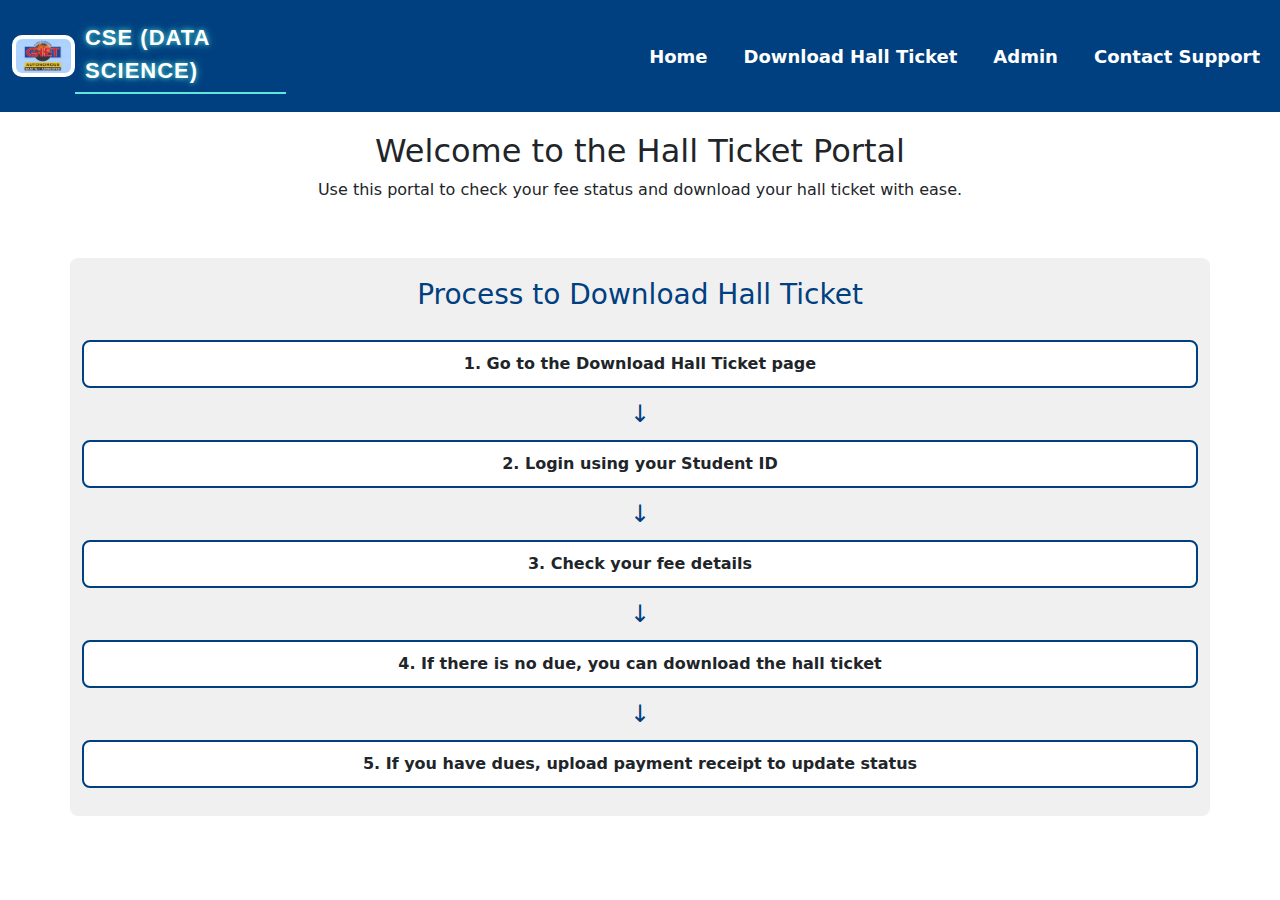
<file: index.html>
<!DOCTYPE html>
<html lang="en">
<head>
  <meta charset="UTF-8">
  <meta name="viewport" content="width=device-width, initial-scale=1.0">
  <title>Hall Ticket Portal - GIET</title>
  <link rel="stylesheet" href="style.css">
  <link href="https://cdn.jsdelivr.net/npm/bootstrap@5.3.7/dist/css/bootstrap.min.css" rel="stylesheet">
  <style>
    /* Extra responsive styling for process flow */
    .process-flow {
      display: flex;
      flex-direction: column;
      align-items: center;
    }
    @media (min-width: 992px) { /* Laptop/Desktop */
      .process-flow {
        flex-direction: row;
        justify-content: center;
        flex-wrap: wrap;
      }
      .process-flow .arrow {
        transform: rotate(0deg); /* arrows sideways */
        margin: 0 15px;
      }
    }
    @media (max-width: 991px) { /* Tablet & Mobile */
      .process-flow .arrow {
        transform: rotate(90deg); /* keep arrows downwards */
        margin: 10px 0;
      }
    }
  </style>
</head>
<body>
  <!-- Navigation Bar -->
  <header>
    <nav class="navbar custom-navbar navbar-expand-lg">
      <div class="container-fluid">
        <div class="logo">
          <img src="giet-logo.jpg" alt="GIET Logo">
        </div>

        <!-- Center: Course Name -->
        <div class="course-title">
          CSE (DATA SCIENCE)
        </div>

        <!-- Mobile menu toggle -->
        <button class="navbar-toggler ms-auto" type="button" data-bs-toggle="collapse" data-bs-target="#navbarNav">
          <span class="navbar-toggler-icon"></span>
        </button>

        <!-- Nav links -->
        <div class="collapse navbar-collapse" id="navbarNav">
          <ul class="navbar-nav ms-auto">
            <li class="nav-item"><a class="nav-link" href="index.html">Home</a></li>
            <li class="nav-item"><a class="nav-link" href="login.html">Download Hall Ticket</a></li>
            <li class="nav-item"><a class="nav-link" href="admin.html">Admin</a></li>
            <li class="nav-item"><a class="nav-link" href="#">Contact Support</a></li>
          </ul>
        </div>
      </div>
    </nav>
  </header>

  <!-- Welcome Section -->
  <main>
    <section class="welcome container text-center text-lg-start">
      <h2 class="text-center">Welcome to the Hall Ticket Portal</h2>
      <p class="text-center">Use this portal to check your fee status and download your hall ticket with ease.</p>
    </section>

    <!-- Process Section -->
    <section class="process container">
      <h3>Process to Download Hall Ticket</h3>
      <div class="process-flow">
        <div class="step">1. Go to the <strong>Download Hall Ticket</strong> page</div>
        <div class="arrow">↓</div>
        <div class="step">2. Login using your <strong>Student ID</strong></div>
        <div class="arrow">↓</div>
        <div class="step">3. Check your fee details</div>
        <div class="arrow">↓</div>
        <div class="step">4. If there is no due, you can download the hall ticket</div>
        <div class="arrow">↓</div>
        <div class="step">5. If you have dues, upload payment receipt to update status</div>
      </div>
    </section>
  </main>

  <script src="https://cdn.jsdelivr.net/npm/bootstrap@5.3.7/dist/js/bootstrap.bundle.min.js"></script>
</body>
</html>
</file>
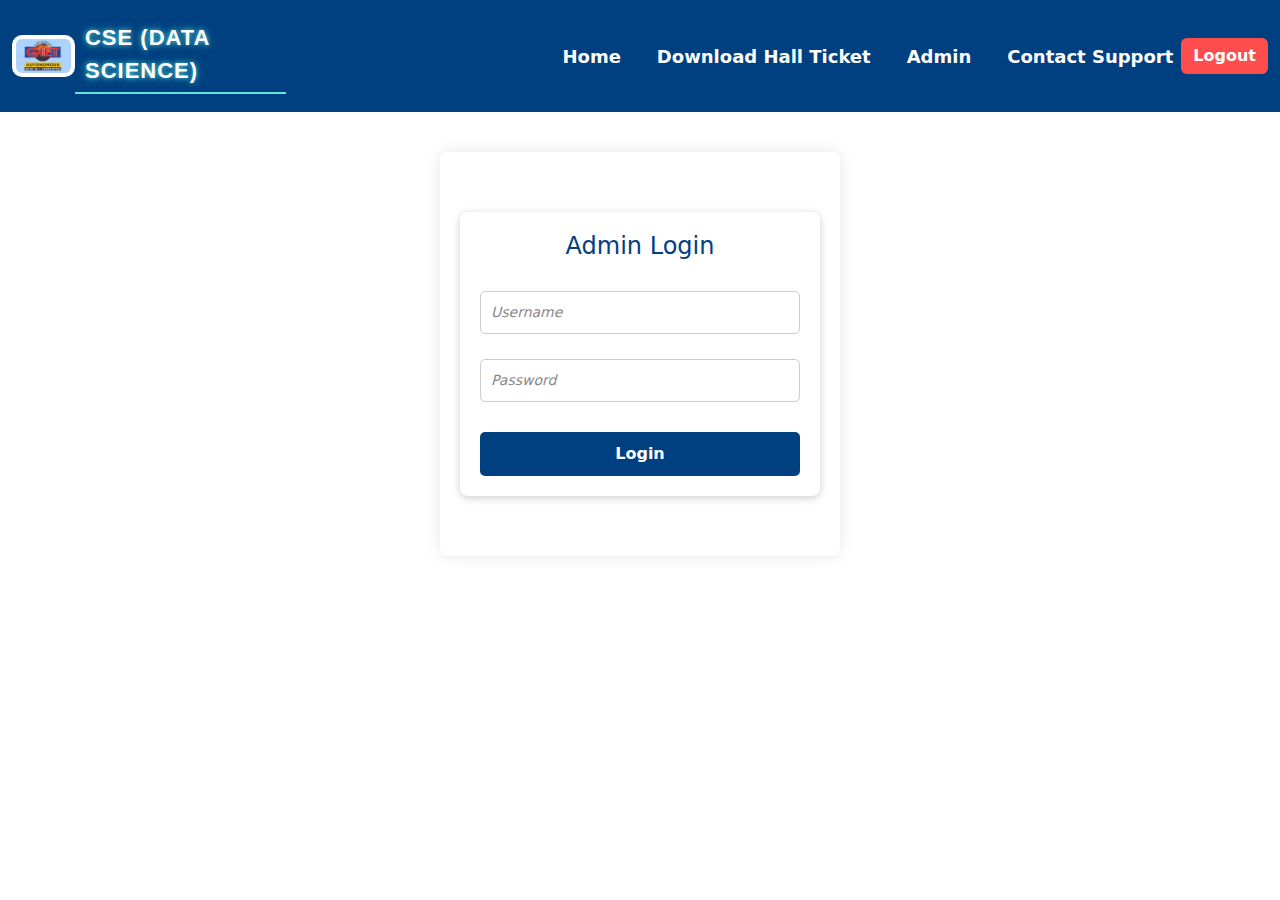
<file: admin.html>
<!DOCTYPE html>
<html lang="en">
<head>
<meta charset="UTF-8">
<title>Admin Panel - Student Management</title>
<link rel="stylesheet" href="style.css">
<link href="https://cdn.jsdelivr.net/npm/bootstrap@5.3.7/dist/css/bootstrap.min.css" rel="stylesheet">
</head>
<body>

<!-- Navigation Bar -->
  <header>
    <nav class="navbar custom-navbar navbar-expand-lg">
      <div class="container-fluid">
        <div class="logo">
          <img src="giet-logo.jpg" alt="GIET Logo">
        </div>

        <!-- Center: Course Name -->
        <div class="course-title">
          CSE (DATA SCIENCE)
        </div>

        <!-- Mobile menu toggle -->
        <button class="navbar-toggler ms-auto" type="button" data-bs-toggle="collapse" data-bs-target="#navbarNav">
          <span class="navbar-toggler-icon"></span>
        </button>

        <!-- Nav links -->
        <div class="collapse navbar-collapse" id="navbarNav">
          <ul class="navbar-nav ms-auto">
            <li class="nav-item"><a class="nav-link" href="index.html">Home</a></li>
            <li class="nav-item"><a class="nav-link" href="login.html">Download Hall Ticket</a></li>
            <li class="nav-item"><a class="nav-link" href="admin.html">Admin</a></li>
            <li class="nav-item"><a class="nav-link" href="#">Contact Support</a></li>
            <li class="navbar-right"><a href="#" class="logout-btn" id="logoutBtn">Logout</a></li>
          </ul>
        </div>
      </div>
    </nav>
  </header>

<main>
<div class="login-container">
<!-- Admin Login Form -->
<div id="adminLoginForm">
  <h1>Admin Login</h1>
  <form>
    <input type="text" id="adminUsername" placeholder="Username" required />
    <input type="password" id="adminPassword" placeholder="Password" required />
    <button type="submit">Login</button>
  </form>
</div>
</div>

<!-- Admin Actions -->
<div id="adminActions" style="display:none;">
  <h1>Admin Dashboard</h1>
  
  <!-- Add Student -->
  <section>
    <h2>Add Student</h2>
    <input type="text" id="studentId" placeholder="Roll No" required>
    <input type="text" id="studentName" placeholder="Name" required>
    <input type="text" id="studentCourse" placeholder="Course" required>
    <input type="text" id="studentYear" placeholder="Year" required>
    <input type="number" id="studentFee" placeholder="Fee Due" required>
    <button id="addStudentBtn">Add Student</button>
  </section>

  <!-- Delete Student -->
  <section>
    <h2>Delete Student</h2>
    <input type="text" id="deleteStudentId" placeholder="Roll No" required>
    <button id="deleteStudentBtn">Delete Student</button>
  </section>

  <p id="adminMessage" style="font-weight:bold;"></p>
</div>
</main>

<script src="admin.js" defer></script>
<script src="https://cdn.jsdelivr.net/npm/bootstrap@5.3.7/dist/js/bootstrap.bundle.min.js"></script>

</body>
</html>
</file>
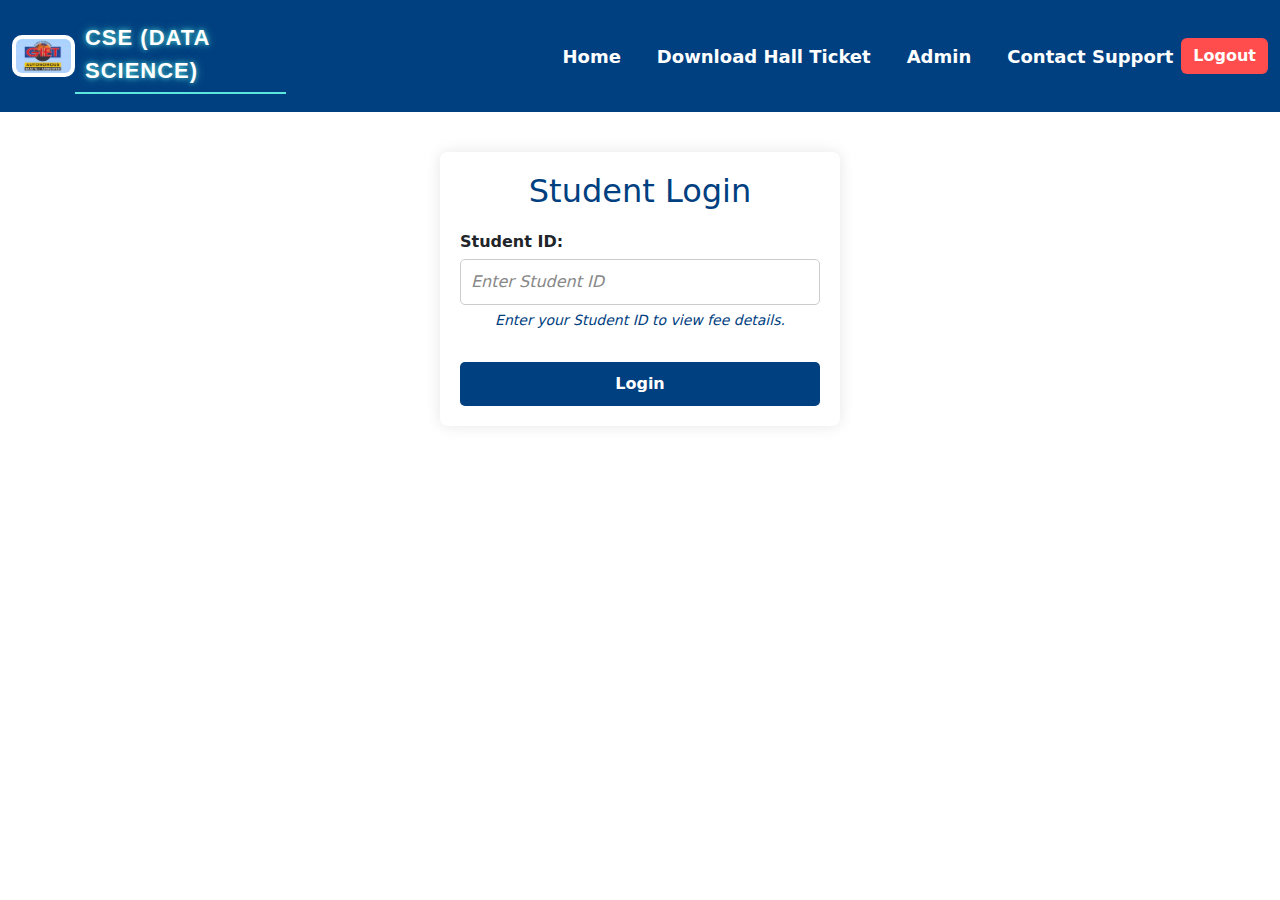
<file: login.html>
<!DOCTYPE html>
<html lang="en">
<head>
  <meta charset="UTF-8">
  <meta name="viewport" content="width=device-width, initial-scale=1.0">
  <title>Student Login</title>
  <link rel="stylesheet" href="style.css">
  <link href="https://cdn.jsdelivr.net/npm/bootstrap@5.3.7/dist/css/bootstrap.min.css" rel="stylesheet">
</head>
<body>
 <!-- Navigation Bar -->
  <header>
    <nav class="navbar custom-navbar navbar-expand-lg">
      <div class="container-fluid">
        <div class="logo">
          <img src="giet-logo.jpg" alt="GIET Logo">
        </div>

        <!-- Center: Course Name -->
        <div class="course-title">
          CSE (DATA SCIENCE)
        </div>

        <!-- Mobile menu toggle -->
        <button class="navbar-toggler ms-auto" type="button" data-bs-toggle="collapse" data-bs-target="#navbarNav">
          <span class="navbar-toggler-icon"></span>
        </button>

        <!-- Nav links -->
        <div class="collapse navbar-collapse" id="navbarNav">
          <ul class="navbar-nav ms-auto">
            <li class="nav-item"><a class="nav-link" href="index.html">Home</a></li>
            <li class="nav-item"><a class="nav-link" href="login.html">Download Hall Ticket</a></li>
            <li class="nav-item"><a class="nav-link" href="admin.html">Admin</a></li>
            <li class="nav-item"><a class="nav-link" href="#">Contact Support</a></li>
            <li class="navbar-right"><a href="#" class="logout-btn" id="logoutBtn">Logout</a></li>
          </ul>
        </div>
      </div>
    </nav>
  </header>


<main>
  <div class="login-container">
    <h2>Student Login</h2>
    <form id="loginForm">
      <label for="studentId">Student ID:</label>
      <input type="text" id="studentId" placeholder="Enter Student ID" required>
      
      <p class="dob-note">Enter your Student ID to view fee details.</p>

      
      <button type="submit" class="btn">Login</button>
    </form>
    <!-- Hidden Excel input for admin to load student data -->
  <script src="script.js"></script>
  </div>
</main>

<script src="data.js"></script>
<script src="script.js"></script>

<script src="https://cdn.jsdelivr.net/npm/bootstrap@5.3.7/dist/js/bootstrap.bundle.min.js"></script>

</body>
</html>
</file>
<file: style.css>
@media (max-width: 768px) {
  .navbar .container-fluid {
    flex-direction: row !important;
    align-items: center !important;
    justify-content: space-between !important;
  }
  .navbar-nav {
    flex-direction: row !important;
    align-items: center !important;
    padding-left: 10px;
  }
  .navbar-nav .nav-item {
    margin: 0 6px;
  }
  .course-title {
    font-size: 13px !important;
    text-align: center !important;
    margin: 0 4px !important;
  }
  .logo img {
    max-width: 55px !important;
    max-height: 35px !important;
  }
}

 
/* For mobile screens: logo, title, menu stack nicely */
/* Responsive adjustments */
@media (max-width: 991.98px) {
  /* Make nav links stack vertically on mobile */
  .navbar-collapse {
    margin-top: 12px;
  }

  .navbar-nav {
    align-items: flex-start !important;
    text-align: left !important;
    padding-left: 30px;
  }

  .navbar-nav .nav-item {
    margin: 8px 0;
  }
  
  .navbar-nav .nav-link {
    font-size: 18px !important; /* Bigger menu text */
    padding-left: 0;
    padding-right: 0;
  }
  
  /* Slightly smaller department title on mobile */
  .course-title {
    font-size: 14px;
    margin: 0 8px;
  }

  /* Logo image smaller on mobile */
  .navbar .logo img {
    height: 35px;
    padding: 1px;
  }
}

/* Also make menu items larger on desktop if you wish */
@media (min-width: 992px) {
  .navbar-nav .nav-link {
    font-size: 18px !important;  /* Optional: increases desktop menu label size */
  }
}

/* ======== General Page Styling ======== */
body {
  font-family: Arial, sans-serif;
  margin: 0;
  padding: 0;
  background: #f9f9f9;
}

/* ======== Navigation Bar ======== */
.navbar {
  background: #004080;
  padding: 0.5rem 1rem;
}
.navbar .container-fluid {
  display: flex !important;
  flex-wrap: nowrap !important;
  align-items: center !important;
  justify-content: space-between !important;
}

.navbar .logo {
  flex-shrink: 0;
}

.navbar .logo img {
  height: 42px;
  width: auto;
  border-radius: 10px;
  border: 2px solid white;
  background-color: white;
  padding: 2px;
}


/* Centered course title */
.course-title {
  position: static;
  transform: none;
  margin: 8px auto 10px auto; 
  font-size: clamp(16px, 2vw, 22px); /* min 16px, preferred 2vw, max 22px */
  font-weight: bold;
  color: white;
  letter-spacing: 1px;
  text-transform: uppercase;
  font-family: 'Segoe UI', sans-serif;
  border-bottom: 2px solid #5ee7df; /* soft cyan */
  padding: 5px 10px;
  text-shadow: 0 0 5px rgba(94, 231, 223, 0.7),
               0 0 10px rgba(94, 231, 223, 0.5);
  animation: glowPulse 4s ease-in-out infinite;
}

/* Soft cyan glow with pause */
@keyframes glowPulse {
  0%, 20% {
    text-shadow: 0 0 5px rgba(94, 231, 223, 0.7),
                 0 0 10px rgba(94, 231, 223, 0.5);
  }
  50% {
    text-shadow: 0 0 15px rgba(94, 231, 223, 1),
                 0 0 25px rgba(94, 231, 223, 0.9);
  }
  80%, 100% {
    text-shadow: 0 0 5px rgba(94, 231, 223, 0.7),
                 0 0 10px rgba(94, 231, 223, 0.5);
  }
}

.navbar-toggler {
  flex-shrink: 0;
  border: none;
  margin-left: 10px;
}

/* Nav links collapse */
.navbar-collapse {
  width: 100%;
}

.navbar-nav {
  display: flex;
  padding-left: 0;
  margin-bottom: 0;
  list-style: none;
  align-items: center;
}
.navbar-nav .nav-item {
  margin-left: 20px;
}

.navbar-nav .nav-link {
  color: white;
  font-weight: 600;
  padding: 8px 12px;
  text-decoration: none;
}

.navbar-nav .nav-link:hover,
.navbar-nav .nav-link:focus {
  color: #5ee7df;
  background: rgba(94, 231, 223, 0.15);
  border-radius: 4px;
}


/* Logout button specific styling */
.logout-btn {
  background-color: #ff4d4d; /* Soft red */
  color: white;
  padding: 4px 10px; /* Bigger clickable area */
  border-radius: 6px; /* Rounded corners */
  font-weight: bold;
  text-decoration: none;
  display: inline-block;
  transition: background-color 0.3s ease, transform 0.2s ease;
}

.logout-btn:hover {
  background-color: #e60000; /* Darker red on hover */
  transform: scale(1.05); /* Slight zoom */
}

/* To align Logout button to the right of the navbar */
.navbar-right {
  margin-left: auto;
  display: flex;
  align-items: center;
}


/* ======== Welcome Section ======== */
.welcome {
  text-align: center;
  padding: 20px;
}

/* ======== Process Section ======== */
.process {
  background: #f0f0f0;
  padding: 20px;
  margin: 20px auto;
  border-radius: 8px;
  max-width: 800px;
}

.process h3 {
  text-align: center;
  margin-bottom: 20px;
  color: #004080;
}

.process-flow {
  display: flex;
  flex-direction: column; /* always stacked vertically */
  align-items: center;
  text-align: center;
}

.process-flow .step {
  margin: 8px 0;
  font-size: 1rem;
}

.process-flow .arrow {
  font-size: 1.5rem;
  margin: 4px 0;
  transform: none !important; /* remove any rotation */
}


.step {
  background: white;
  border: 2px solid #004080;
  border-radius: 8px;
  padding: 10px 15px;
  text-align: center;
  width: 100%;
  font-weight: bold;
}

.arrow {
  font-size: 24px;
  margin: 10px 0;
  color: #004080;
}

/* ======== Buttons ======== */
.btn {
  display: inline-block;
  margin-top: 20px;
  padding: 10px 20px;
  background: #004080;
  color: white;
  font-weight: bold;
  border-radius: 5px;
  text-decoration: none;
}

.btn:hover {
  background: #0066cc;
}


/* ======== Login Page ======== */
.login-container {
  background: #ffffff;
  max-width: 400px;
  margin: 40px auto;
  padding: 20px;
  border-radius: 8px;
  box-shadow: 0 0 15px rgba(0,0,0,0.1);
}

.login-container h2 {
  text-align: center;
  margin-bottom: 20px;
  color: #004080;
}

.login-container label {
  display: block;
  margin: 10px 0 5px;
  font-weight: bold;
}

.login-container input {
  width: 100%;
  padding: 10px;
  border: 1px solid #cccccc;
  border-radius: 5px;
}

.login-container button {
  width: 100%;
  margin-top: 15px;
}

/* ======== Fee Check Page ======== */
.fee-container {
  background: #ffffff;
  max-width: 500px;
  margin: 40px auto;
  padding: 20px;
  border-radius: 8px;
  box-shadow: 0 0 15px rgba(0,0,0,0.1);
}

.fee-container h2 {
  text-align: center;
  margin-bottom: 20px;
  color: #004080;
}

.fee-container p {
  font-size: 16px;
  margin: 8px 0;
}

.fee-container .btn {
  margin-top: 15px;
}

/* ======== Center All Main Headings ======== */
header h1, 
header h2 {
  text-align: center;
  margin: 0;
}


/* ======== Fee Status Messages ======== */
.fee-status.success {
  background-color: #e6ffed;
  color: #007f33;
  border: 1px solid #007f33;
  padding: 10px;
  border-radius: 5px;
  margin-top: 15px;
}

.fee-status.due {
  background-color: #ffe6e6;
  color: #a80000;
  border: 1px solid #a80000;
  padding: 10px;
  border-radius: 5px;
  margin-top: 15px;
}

input::placeholder {
  color: #888;
  font-style: italic;
}


/* ======== Admin Page ======== */
#adminLoginForm, #excelUploadContainer {
  background: #ffffff;
  max-width: 400px;
  margin: 50px auto;
  padding: 25px 30px;
  border-radius: 10px;
  box-shadow: 0 4px 15px rgba(0,0,0,0.1);
  text-align: center;
}

/* Headings */
#adminLoginForm h1, #excelUploadContainer h1 {
  color: #004080;
  margin-bottom: 20px;
  font-size: 24px;
}

/* Input fields */
#adminLoginForm input, #excelUploadContainer input {
  width: 90%;
  padding: 10px;
  margin: 10px 0;
  border-radius: 5px;
  border: 1px solid #ccc;
  font-size: 14px;
}

/* Buttons */
.btn {
  display: inline-block;
  margin-top: 20px;
  padding: 10px 20px;
  background: #004080;
  color: white;
  font-weight: bold;
  border-radius: 5px;
  text-decoration: none;
}

.btn:hover {
  background: #0066cc;
}

#adminLoginForm button, #excelUploadContainer button {
  width: 95%;
  padding: 10px;
  margin-top: 15px;
  background-color: #004080;
  color: white;
  font-weight: bold;
  border-radius: 5px;
  border: none;
  cursor: pointer;
  transition: 0.3s;
}

#adminLoginForm button:hover, #excelUploadContainer button:hover {
  background-color: #0066cc;
}

/* Optional: show upload container after login */
#excelUploadContainer {
  display: none;
}

/* Responsive adjustments */
@media (max-width: 480px) {
  #adminLoginForm, #excelUploadContainer {
    width: 90%;
    padding: 20px;
  }

  #adminLoginForm h1, #excelUploadContainer h1 {
    font-size: 20px;
  }
}

/* Styling for DOB note under login form */
.dob-note {
  font-size: 14px;
  color: #004080;        /* Matches navbar color */
  margin-top: 5px;
  text-align: center;
  font-style: italic;
}

.dob-note b {
  color: #0077cc;        /* Highlight the format */
}



/* Login Form */
#adminLoginForm {
    max-width: 400px;
    margin: 40px auto;
    background: white;
    padding: 20px;
    box-shadow: 0px 2px 8px rgba(0,0,0,0.2);
    border-radius: 8px;
}

#adminLoginForm h1 {
    text-align: center;
    margin-bottom: 20px;
}

#adminLoginForm input {
    width: 100%;
    padding: 10px;
    margin-bottom: 15px;
    border: 1px solid #ccc;
    border-radius: 5px;
}

#adminLoginForm button {
    width: 100%;
    background-color: #004080;
    color: white;
    padding: 10px;
    border: none;
    border-radius: 5px;
    cursor: pointer;
}

#adminLoginForm button:hover {
    background-color: #0059b3;
}

/* Admin Actions Dashboard */
#adminActions {
    max-width: 800px;
    margin: 40px auto;
    background: white;
    padding: 20px;
    box-shadow: 0px 2px 8px rgba(0,0,0,0.2);
    border-radius: 8px;
}

#adminActions h1 {
    text-align: center;
    margin-bottom: 30px;
}

#adminActions section {
    margin-bottom: 30px;
    padding: 15px;
    border: 1px solid #ddd;
    border-radius: 5px;
    background-color: #f2f2f2;
}

#adminActions h2 {
    margin-bottom: 15px;
    color: #004080;
}

#adminActions input {
    padding: 10px;
    margin: 5px 0;
    width: calc(100% - 20px);
    border: 1px solid #ccc;
    border-radius: 5px;
}

#adminActions button {
    background-color: #004080;
    color: white;
    padding: 8px 15px;
    border: none;
    border-radius: 5px;
    cursor: pointer;
    margin-top: 10px;
}

#adminActions button:hover {
    background-color: #0059b3;
}

/* Admin Message */
#adminMessage {
    text-align: center;
    color: green;
    font-size: 16px;
}

#ticketTemplate {
    width: 800px;
    padding: 30px;
    border: 2px solid black;
    font-family: Arial, sans-serif;
    background-color: #fff;
}

/* College Header */
.header {
    text-align: center;
    margin-bottom: 10px;
}

.college-name {
    font-weight: bold;
    font-size: 20px;
    margin-bottom: 5px;
}

.sub-header {
    font-size: 12px;
}

/* Department & Title */
.title-section {
    text-align: center;
    margin: 15px 0;
}

.department-name {
    font-weight: bold;
    margin-bottom: 5px;
}

.hall-ticket-title {
    font-weight: bold;
    font-size: 14px;
}

/* Student Info */
.student-info {
    margin-top: 10px;
    margin-bottom: 20px;
    font-size: 14px;
    line-height: 1.6;
}

/* Exam Table */
.exam-table {
    width: 100%;
    border-collapse: collapse;
    font-size: 14px;
    margin-top: 20px;
}

.exam-table th, .exam-table td {
    border: 1px solid black; /* Full border */
    padding: 8px;
    text-align: left;
}

.exam-table th {
    background-color: #f2f2f2;
    font-weight: bold;
}

/* Signatures */
.signatures {
    display: flex;
    justify-content: space-between;
    margin-top: 50px;
}

.sign-box {
    width: 40%;
    text-align: center;
    border-top: 1px solid black;
    padding-top: 5px;
    font-weight: bold;
}

/* Logout button specific styling */
.logout-btn {
  background-color: #ff4d4d; /* Soft red */
  color: white;
  padding: 6px 12px; /* Bigger clickable area */
  border-radius: 6px; /* Rounded corners */
  font-weight: bold;
  text-decoration: none;
  display: inline-block;
  transition: background-color 0.3s ease, transform 0.2s ease;
}

.logout-btn:hover {
  background-color: #e60000; /* Darker red on hover */
  transform: scale(1.05); /* Slight zoom */
}

/* To align Logout button to the right of the navbar */
.navbar-right {
  margin-left: auto;
  display: flex;
  align-items: center;
}

/* Responsive adjustment */
@media (max-width: 768px) {
  .navbar-right {
    width: 100%;
    justify-content: center;
    margin: 10px 0 0 0;
  }
}

.login-container button.btn,
#adminLoginForm button.btn,
#excelUploadContainer button.btn {
  display: inline-block;
  width: 100%;          /* optional: full width */
  padding: 10px 20px;
  background: #004080;
  color: white;
  font-weight: bold;
  border-radius: 5px;
  border: none;
  cursor: pointer;
  text-decoration: none;
  transition: all 0.3s ease;
}

.login-container button.btn:hover,
#adminLoginForm button.btn:hover,
#excelUploadContainer button.btn:hover, .download-btn {
  background-color: #0066cc;
}

button.btn-download {
  background-color: #004080 !important; /* green */
  color: white !important;
  font-weight: bold;
  padding: 10px 20px;
  border: none;
  border-radius: 5px;
  cursor: pointer;
  transition: background-color 0.3s ease;
}

button.btn-download:hover {
  background-color: #0066cc !important; /* darker green */
}

button.btn-upload {
  background-color: #004080 !important; /* blue */
  color: white !important;
  font-weight: bold;
  padding: 10px 20px;
  border: none;
  border-radius: 5px;
  cursor: pointer;
  transition: background-color 0.3s ease;
}

button.btn-upload:hover {
  background-color: #0066cc !important; /* darker blue */
}
</file>
